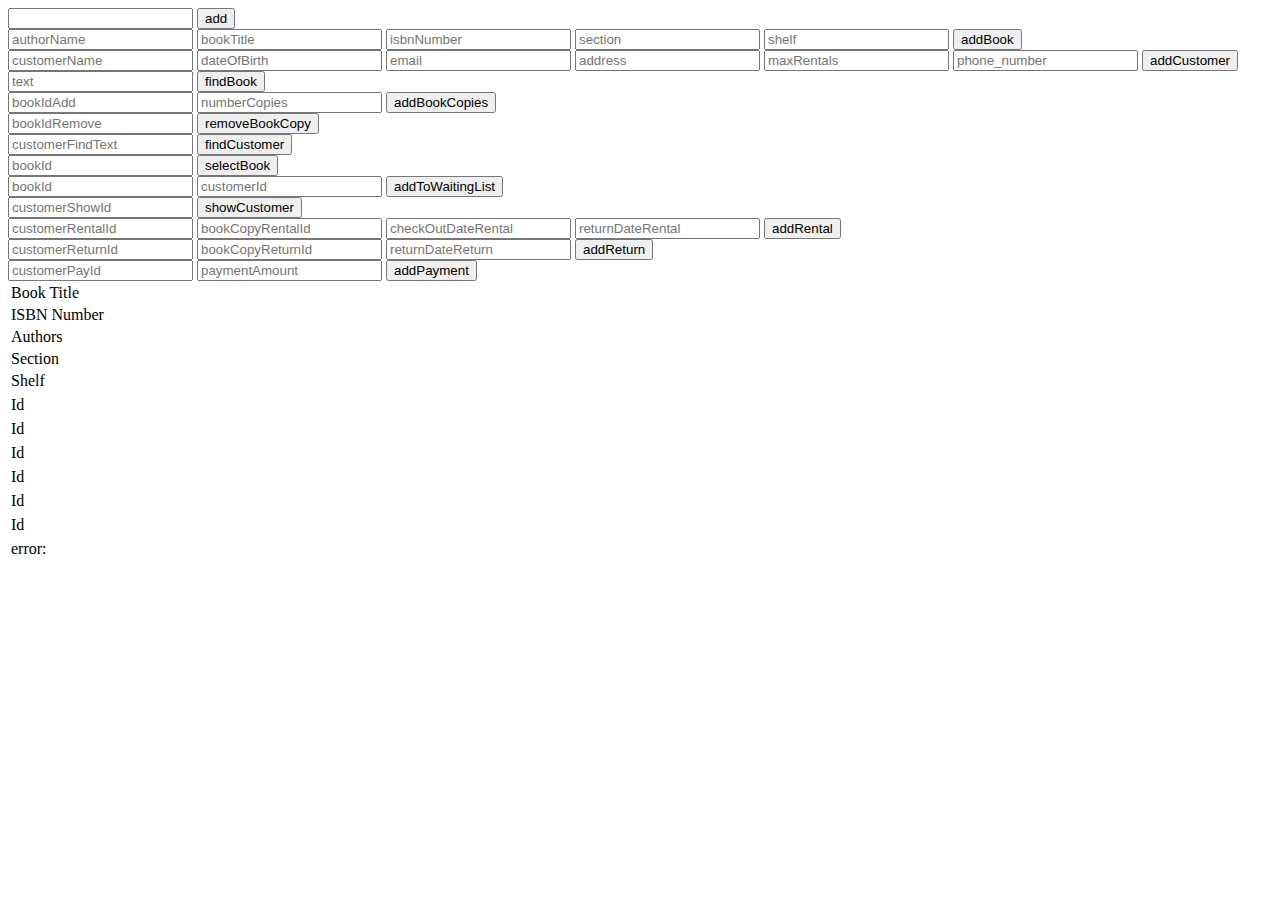
<file: 04-implementation/src/main/resources/templates/index.html>
<!DOCTYPE html>
<html lang="en">
<head>
    <meta charset="UTF-8">
    <title>Title</title>
</head>
<body>
<form id="addAuthor" th:action="@{/addAuthor}" method="post">
    <input name="authorName">
    <button type="submit">add</button>

</form>

<form id="addBook" th:action="@{/addBook}" method="post">
    <input name="authorName" placeholder="authorName">
    <input name="bookTitle" placeholder="bookTitle">
    <input name="isbnNumber" placeholder="isbnNumber">
    <input name="section" placeholder="section">
    <input name="shelf" placeholder="shelf">
    <button type="submit">addBook</button>
</form>

<form id="addCustomer" th:action="@{/addCustomer}" method="post">
    <input name="customerName" placeholder="customerName">
    <input name="dateOfBirth" placeholder="dateOfBirth">
    <input name="email" placeholder="email">
    <input name="address" placeholder="address">
    <input name="maxRentals" placeholder="maxRentals">
    <input name="phone_number" placeholder="phone_number">
    <button type="submit">addCustomer</button>
</form>


<form id="findBook" th:action="@{/findBook}" method="post">
    <input name="text" placeholder="text">
    <button type="submit">findBook</button>
</form>

<form id="addBookCopies" th:action="@{/addBookCopies}" method="post">
    <input name="bookIdAdd" placeholder="bookIdAdd">
    <input name="numberCopies" placeholder="numberCopies">
    <button type="submit">addBookCopies</button>
</form>

<form id="removeBookCopy" th:action="@{/removeBookCopy}" method="post">
    <input name="bookIdRemove" placeholder="bookIdRemove">
    <button type="submit">removeBookCopy</button>
</form>

<form id="findCustomer" th:action="@{/findCustomer}" method="post">
    <input name="customerFindText" placeholder="customerFindText">
    <button type="submit">findCustomer</button>
</form>
<form id="selectBook" th:action="@{/selectBook}" method="post">
    <input name="bookId" placeholder="bookId">
    <button type="submit">selectBook</button>
</form>
<form id="addToWaitingList" th:action="@{/addToWaitingList}" method="post">
    <input name="bookId" placeholder="bookId">
    <input name="customerId" placeholder="customerId">
    <button type="submit">addToWaitingList</button>
</form>

<form id="showCustomer" th:action="@{/showCustomer}" method="post">
    <input name="customerShowId" placeholder="customerShowId">
    <button type="submit">showCustomer</button>
</form>

<form id="addRental" th:action="@{/addRental}" method="post">
    <input name="customerRentalId" placeholder="customerRentalId">
    <input name="bookCopyRentalId" placeholder="bookCopyRentalId">
    <input name="checkOutDateRental" placeholder="checkOutDateRental">
    <input name="returnDateRental" placeholder="returnDateRental">
    <button type="submit">addRental</button>
</form>

<form id="addReturn" th:action="@{/addReturn}" method="post">
    <input name="customerReturnId" placeholder="customerReturnId">
    <input name="bookCopyReturnId" placeholder="bookCopyReturnId">
    <input name="returnDateReturn" placeholder="returnDateReturn">
    <button type="submit">addReturn</button>
</form>

<form id="addPayment" th:action="@{/addPayment}" method="post">
    <input name="customerPayId" placeholder="customerPayId">
    <input name="paymentAmount" placeholder="paymentAmount">
    <button type="submit">addPayment</button>
</form>

<table th:each="i:${book}">
    <tr>
        <td>Book Title</td>
        <td th:text="${i.getTitle()}"></td>
    </tr>
    <tr>
        <td>ISBN Number</td>
        <td th:text="${i.getIsbnNumber()}"></td>
    </tr>
    <tr >
        <td>Authors</td>
        <td th:each="a:${i.getAuthors()}" th:text="${a}"></td>
    </tr>
    <tr>
        <td>Section</td>
        <td th:text="${i.getSection()}"></td>
    </tr>
    <tr>
        <td>Shelf</td>
        <td th:text="${i.getShelf()}"></td>
    </tr>
</table>
<table th:each="i:${idList}">
    <tr>
        <td>Id</td>
        <td th:text="${i}"></td>
    </tr>
</table>
<table th:each="i:${bookList}">
    <tr>
        <td>Id</td>
        <td th:text="${i.getTitle()}"></td>
    </tr>
</table>
<table th:each="i:${customer}">
    <tr>
        <td>Id</td>
        <td th:text="${i.getName()}"></td>
    </tr>

</table>
<table th:each="i:${copies}">
    <tr>
        <td>Id</td>
        <td th:text="${i.getBookCopyId()}"></td>
    </tr>
</table>
<table th:each="i:${waitingList}">
    <tr>
        <td>Id</td>
        <td th:text="${i.getName()}"></td>

    </tr>
</table>

<table th:each="i:${bookRental}">
    <tr>
        <td>Id</td>
        <td th:text="${i.getBookRentalId()}"></td>
    </tr>
</table>
<table th:each="i:${error}">
    <tr>
        <td>error: </td>
        <td th:text="${i.msg}"></td>
    </tr>
</table>

</body>
</html>
</file>
